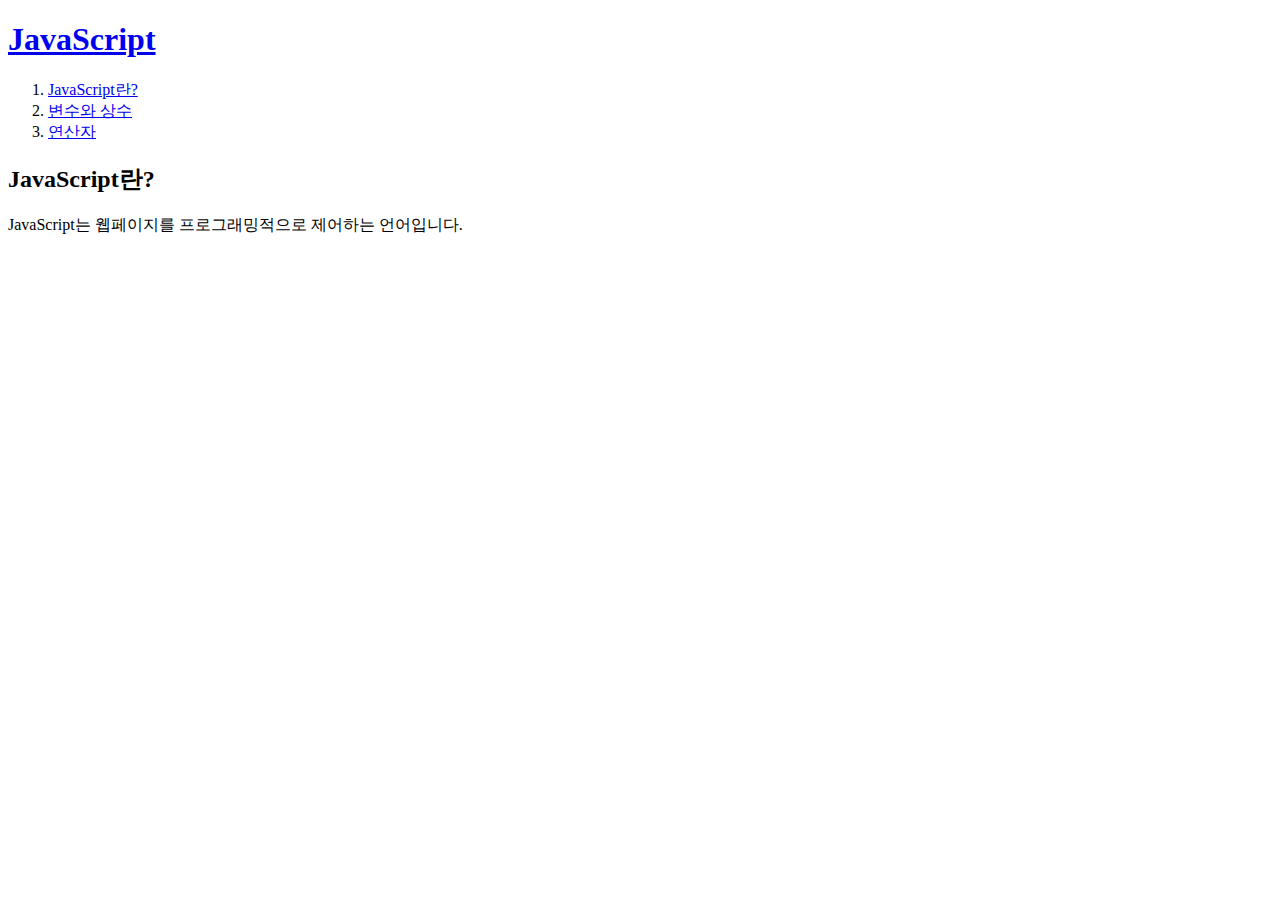
<file: index.html>
<!DOCTYPE html>
<html lang="ko" dir="ltr">
  <head>
    <meta charset="utf-8">
    <title>first Page</title>
    <link rel="stylesheet" type="text/css" href="http://localhost/css/site_css/style.css">
  </head>
  <body>
    <header>
      <h1><a href="http://localhost/css/site_css/index.html">JavaScript</a></h1>
    </header>

    <nav>
      <ol>
        <li><a href="http://localhost/css/site_css/index.html">JavaScript란?</a></li>
        <li><a href="http://localhost/css/site_css/vc.html">변수와 상수</a></li>
        <li><a href="http://localhost/css/site_css/op.html">연산자</a></li>
      </ol>
    </nav>

    <article>
      <h2>JavaScript란?</h2>
      JavaScript는 웹페이지를 프로그래밍적으로 제어하는 언어입니다.
    </article>
  </body>
</html>
</file>
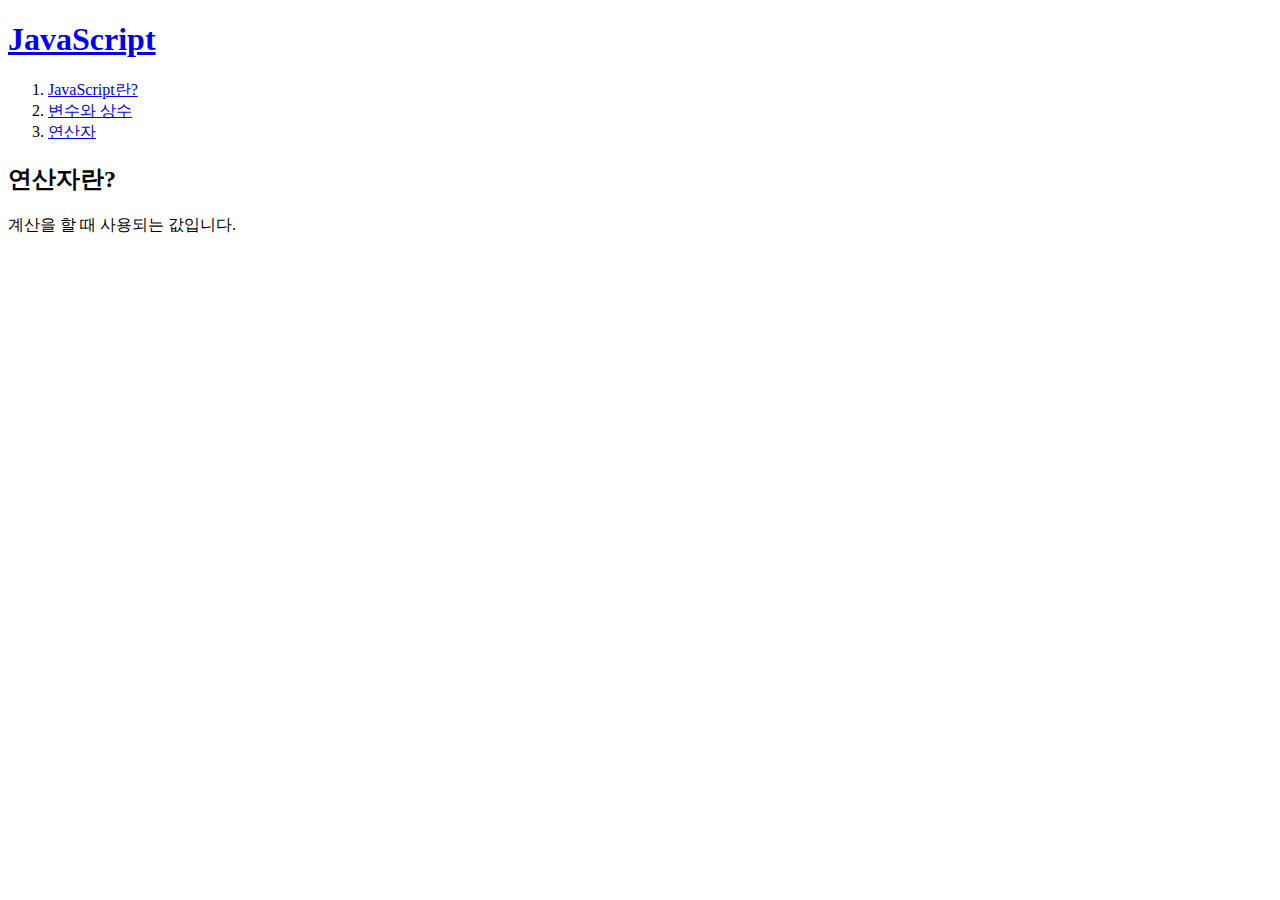
<file: op.html>
<!DOCTYPE html>
<html lang="ko" dir="ltr">
  <head>
    <meta charset="utf-8">
    <title>연산자</title>
    <link rel="stylesheet" type="text/css" href="http://localhost/css/site_css/style.css">
  
  </head>
  <body>
    <header>
      <h1><a href="http://localhost/css/site_css/index.html">JavaScript</a></h1>
    </header>

    <nav>
      <ol>
        <li><a href="http://localhost/css/site_css/index.html">JavaScript란?</a></li>
        <li><a href="http://localhost/css/site_css/vc.html">변수와 상수</a></li>
        <li><a href="http://localhost/css/site_css/op.html">연산자</a></li>
      </ol>
    </nav>

    <article>
      <h2>연산자란?</h2>
      계산을 할 때 사용되는 값입니다.
    </article>
  </body>
</html>
</file>
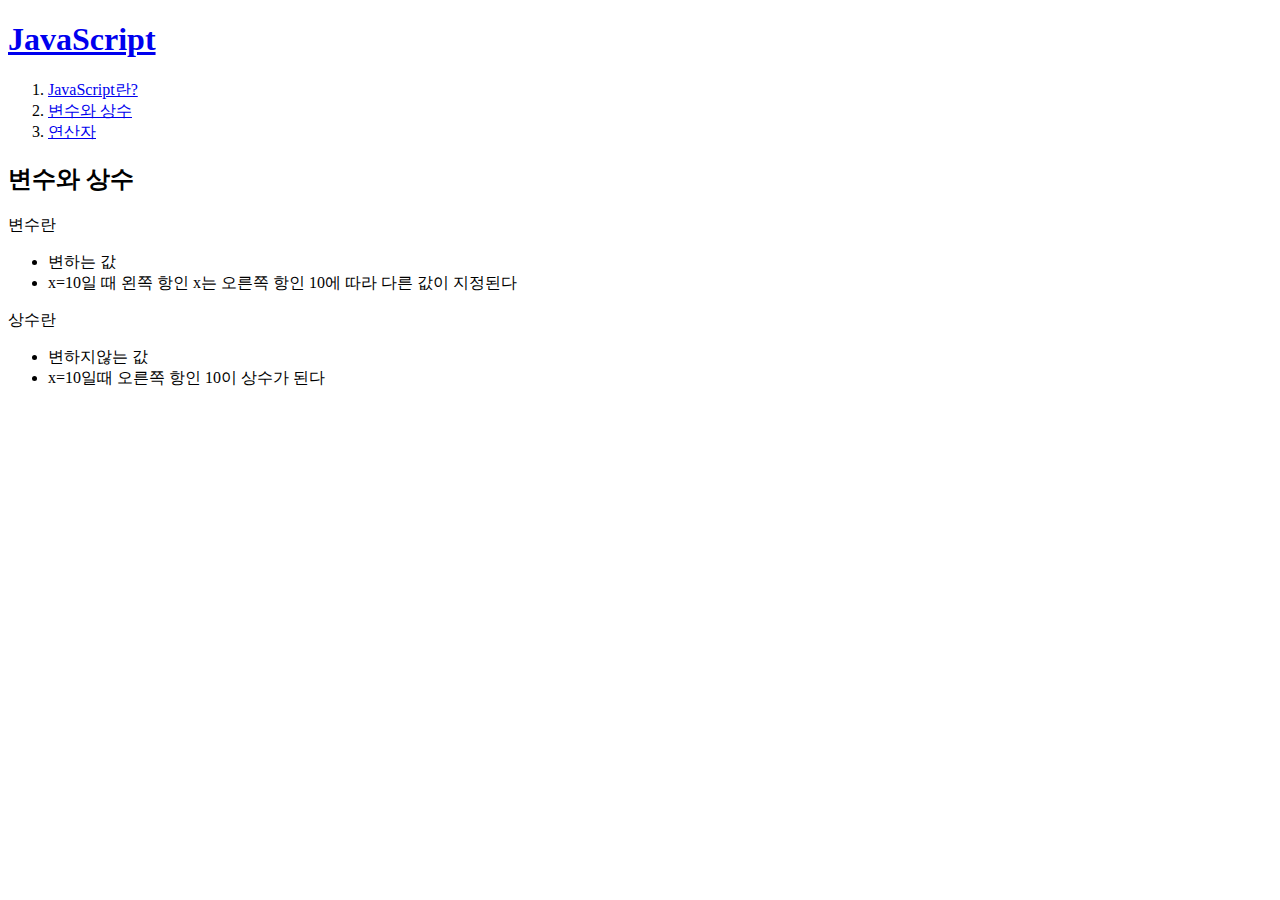
<file: vc.html>
<!DOCTYPE html>
<html lang="ko" dir="ltr">
  <head>
    <meta charset="utf-8">
    <title>변수와 상수</title>
    <link rel="stylesheet" type="text/css" href="http://localhost/css/site_css/style.css">

  </head>
  <body>
    <header>
     <h1><a href="http://localhost/css/site_css/index.html">JavaScript</a></h1>
   </header>

   <nav>
     <ol>
       <li><a href="http://localhost/css/site_css/index.html">JavaScript란?</a></li>
       <li><a href="http://localhost/css/site_css/vc.html">변수와 상수</a></li>
       <li><a href="http://localhost/css/site_css/op.html">연산자</a></li>
     </ol>
   </nav>

   <article>
     <h2>변수와 상수</h2>
     변수란
     <ul>
       <li>변하는 값</li>
       <li>x=10일 때 왼쪽 항인 x는 오른쪽 항인 10에 따라 다른 값이
       지정된다</li>
     </ul>
     상수란
     <ul>
       <li>변하지않는 값</li>
       <li>x=10일때 오른쪽 항인 10이 상수가 된다</li>
     </ul>
   </article>
  </body>
</html>
</file>
